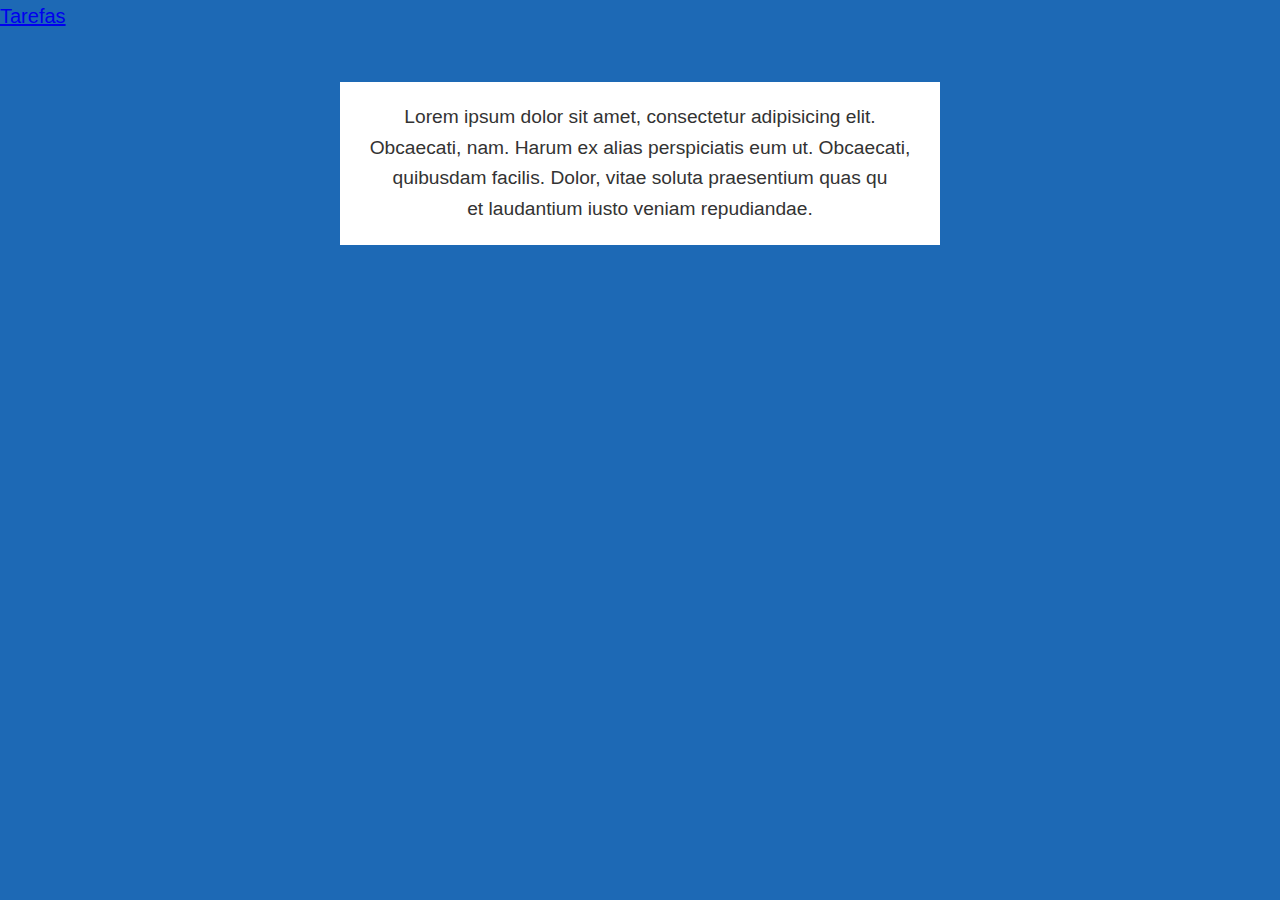
<file: 02-tarefa-nodelist/index.html>
<!DOCTYPE html>
<html lang="pt-BR">

<head>
    <meta charset="UTF-8">
    <meta name="viewport" content="width=device-width, initial-scale=1.0">
    <link rel="stylesheet" href="styles/main.css">
    <title>NodeList</title>
</head>

<body>
    <a style="font-size: 20px; " href="pages/tarefa.html">Tarefas</a>
    <section class="container">
        <div class="paragrafos">
            <p>Lorem ipsum dolor sit amet, consectetur adipisicing elit.</p>
            <p>Obcaecati, nam. Harum ex alias perspiciatis eum ut. Obcaecati,</p>
            <p>quibusdam facilis. Dolor, vitae soluta praesentium quas qu</p>
            <p>et laudantium iusto veniam repudiandae.</p>
        </div>
    </section>



    <script src="js/tarefa.js"></script>
</body>

</html>
</file>
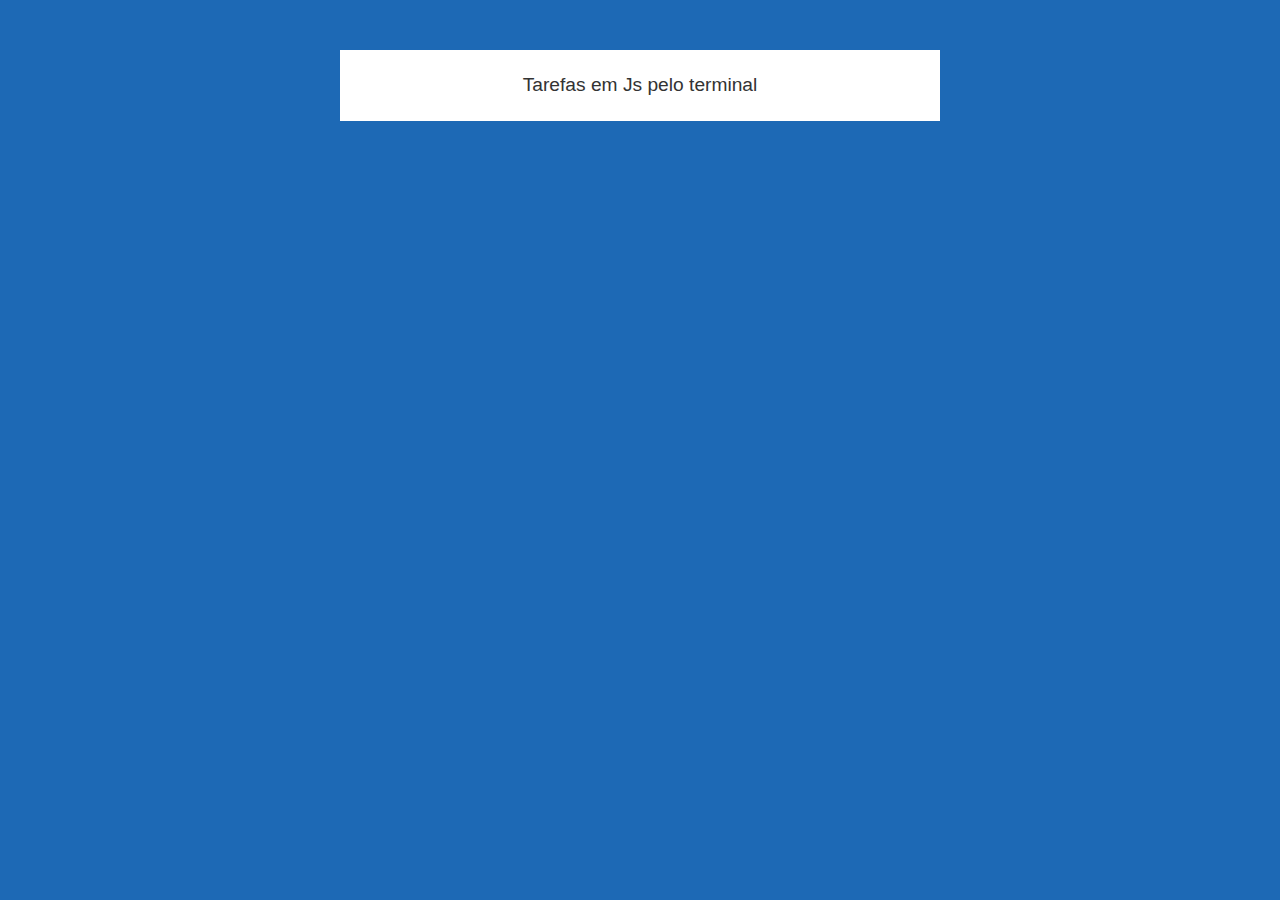
<file: 03-while-e-do-while/index.html>
<!DOCTYPE html>
<html lang="pt-BR">

<head>
    <meta charset="UTF-8">
    <meta name="viewport" content="width=device-width, initial-scale=1.0">
    <link rel="stylesheet" href="styles/main.css">
    <title>NodeList</title>
</head>

<body>
    <section class="container">
        <p>Tarefas em Js pelo terminal</p>
        <div class="">
        </div>
    </section>



    <script src="js/script.js"></script>
</body>

</html>
</file>
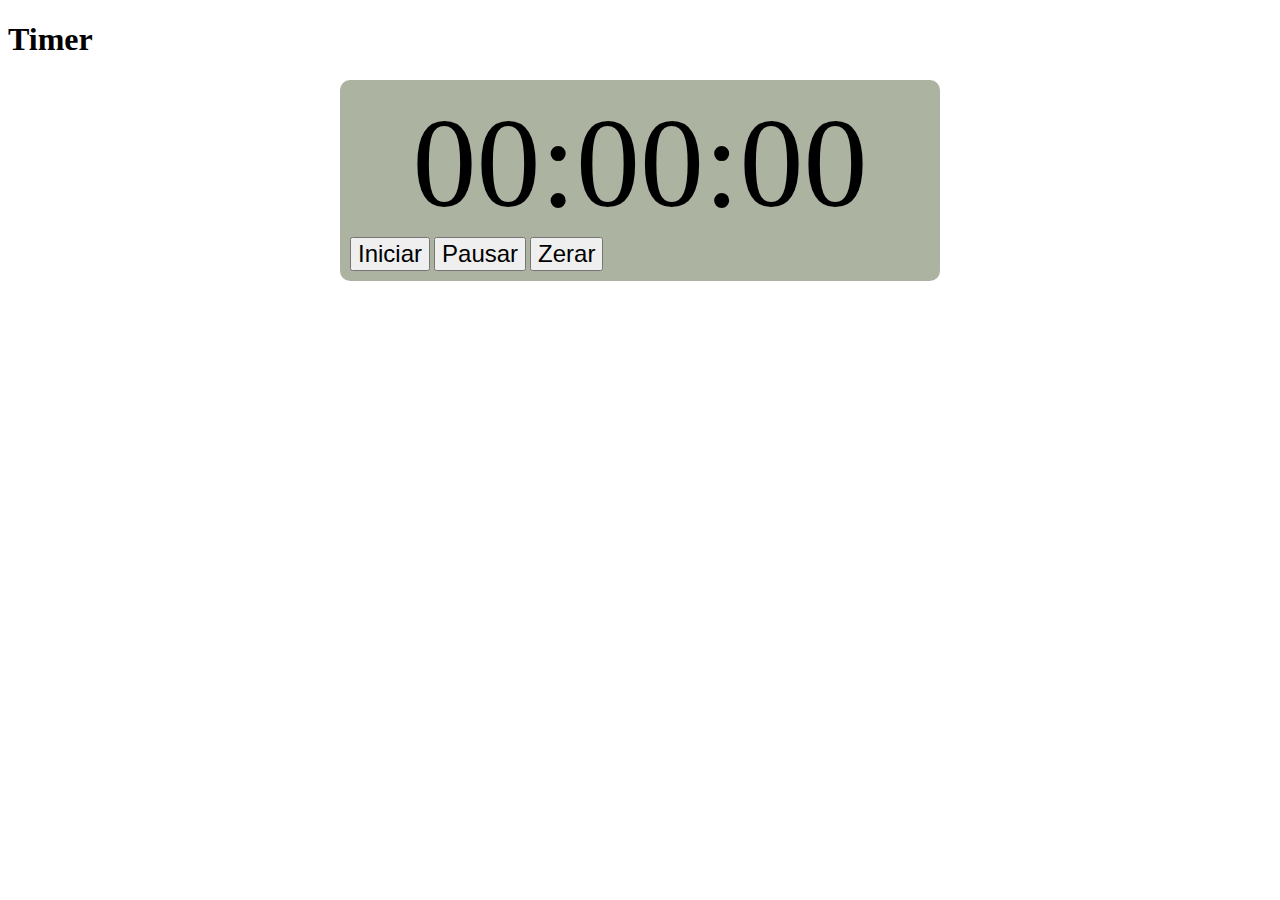
<file: 05-setinterval-setTimeout/index.html>
<!DOCTYPE html>
<html lang="pt-BR">

<head>
    <meta charset="UTF-8">
    <meta name="viewport" content="width=device-width, initial-scale=1.0">
    <link rel="stylesheet" href="styles/main.css">
    <title>Timer</title>
</head>

<body>
    <h1>Timer</h1>

    <section class="container">
        <div class="container-relogio">
            <span id="hudRelogio">00:00:00</span>
            <div class="botões">
                <button id="iniciarButton">Iniciar</button>
                <button id="pausarButton">Pausar</button>
                <button id="zerarButton">Zerar</button>

            </div>
        </div>
    </section>

    <!-- <script src="scripts/timer.js"></script> -->
    <script src="scripts/timer2.js"></script>
</body>

</html>
</file>
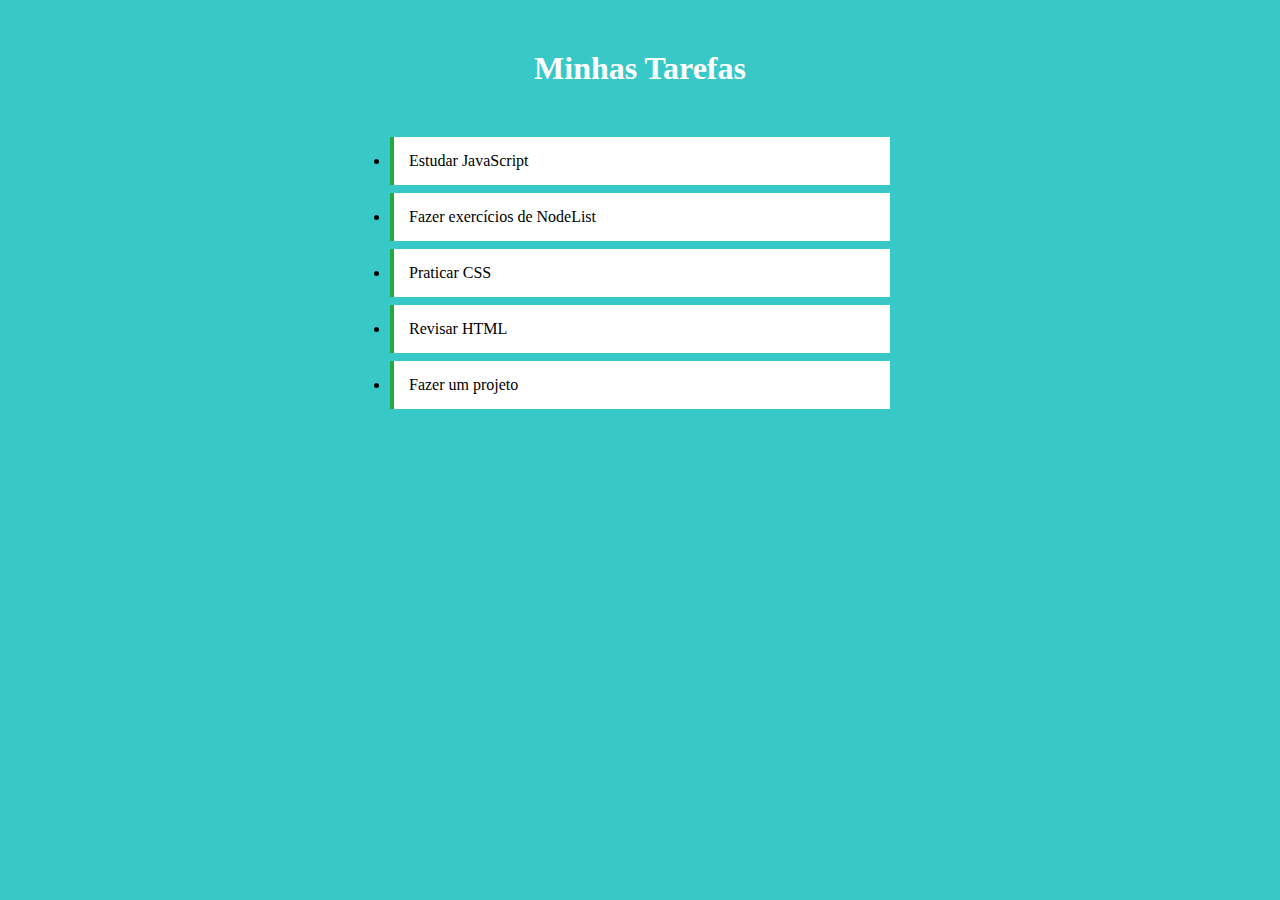
<file: 02-tarefa-nodelist/pages/tarefa.html>
<!DOCTYPE html>
<html lang="pt-br">

<head>
    <meta charset="UTF-8">
    <meta name="viewport" content="width=device-width, initial-scale=1.0">
    <link rel="stylesheet" href="../styles/tarefa.css">
    <title>Tarefas </title>
</head>

<body>
    <section class="container">
        <h1>Minhas Tarefas</h1>
        <div class="lista-tarefas">
            <li>Estudar JavaScript</li>
            <li>Fazer exercícios de NodeList</li>
            <li>Praticar CSS</li>
            <li>Revisar HTML</li>
            <li>Fazer um projeto</li>
        </div>
    </section>
    <script src="../js/tarefa.js"></script>

</body>

</html>
</file>
<file: 02-tarefa-nodelist/styles/main.css>
* {
    margin: 0;
    padding: 0;
    box-sizing: border-box;
    outline: none;
}

body {
    font-family: Arial, Helvetica, sans-serif;
    line-height: 1.6;
    background-color: #1d69b5;
    color: #333;
}

section.container {
    width: 600px;
    max-width: 100%;
    text-align: center;
    padding: 20px;
    margin: 50px auto;
    background-color: #ffffff;
    
}

section.container p {
    font-size: 1.2rem;
}
</file>
<file: 03-while-e-do-while/styles/main.css>
* {
    margin: 0;
    padding: 0;
    box-sizing: border-box;
    outline: none;
}

body {
    font-family: Arial, Helvetica, sans-serif;
    line-height: 1.6;
    background-color: #1d69b5;
    color: #333;
}

section.container {
    width: 600px;
    max-width: 100%;
    text-align: center;
    padding: 20px;
    margin: 50px auto;
    background-color: #ffffff;
    
}

section.container p {
    font-size: 1.2rem;
}
</file>
<file: 05-setinterval-setTimeout/styles/main.css>
* {
    box-sizing: border-box;
}

div.container-relogio {
    background-color: rgb(172, 179, 161);
    width: 600px;
    margin: 0 auto;
    border-radius: 10px;
    padding: 10px;

}

div.container-relogio #hudRelogio {
    font-size: 8em;
    display: block;
    text-align: center;
}

div.container-relogio button {
    font-size: 1.5em;
    text-align: center;
}

.vermelho {
    color: #ff0000;
}

.preto {
    color: #000000;
}
</file>
<file: 02-tarefa-nodelist/styles/tarefa.css>
* {
    box-sizing: border-box;
    padding: 0;
    margin: 0;
}

body {
    background-color: rgb(56, 200, 200);
}

.container {
    width: 600px;
    max-width: 100%;
    margin: 0 auto;
    padding: 50px
}

h1 {
    color: rgb(255, 255, 255);
    text-align: center;
    padding-bottom: 50px;
}
</file>
